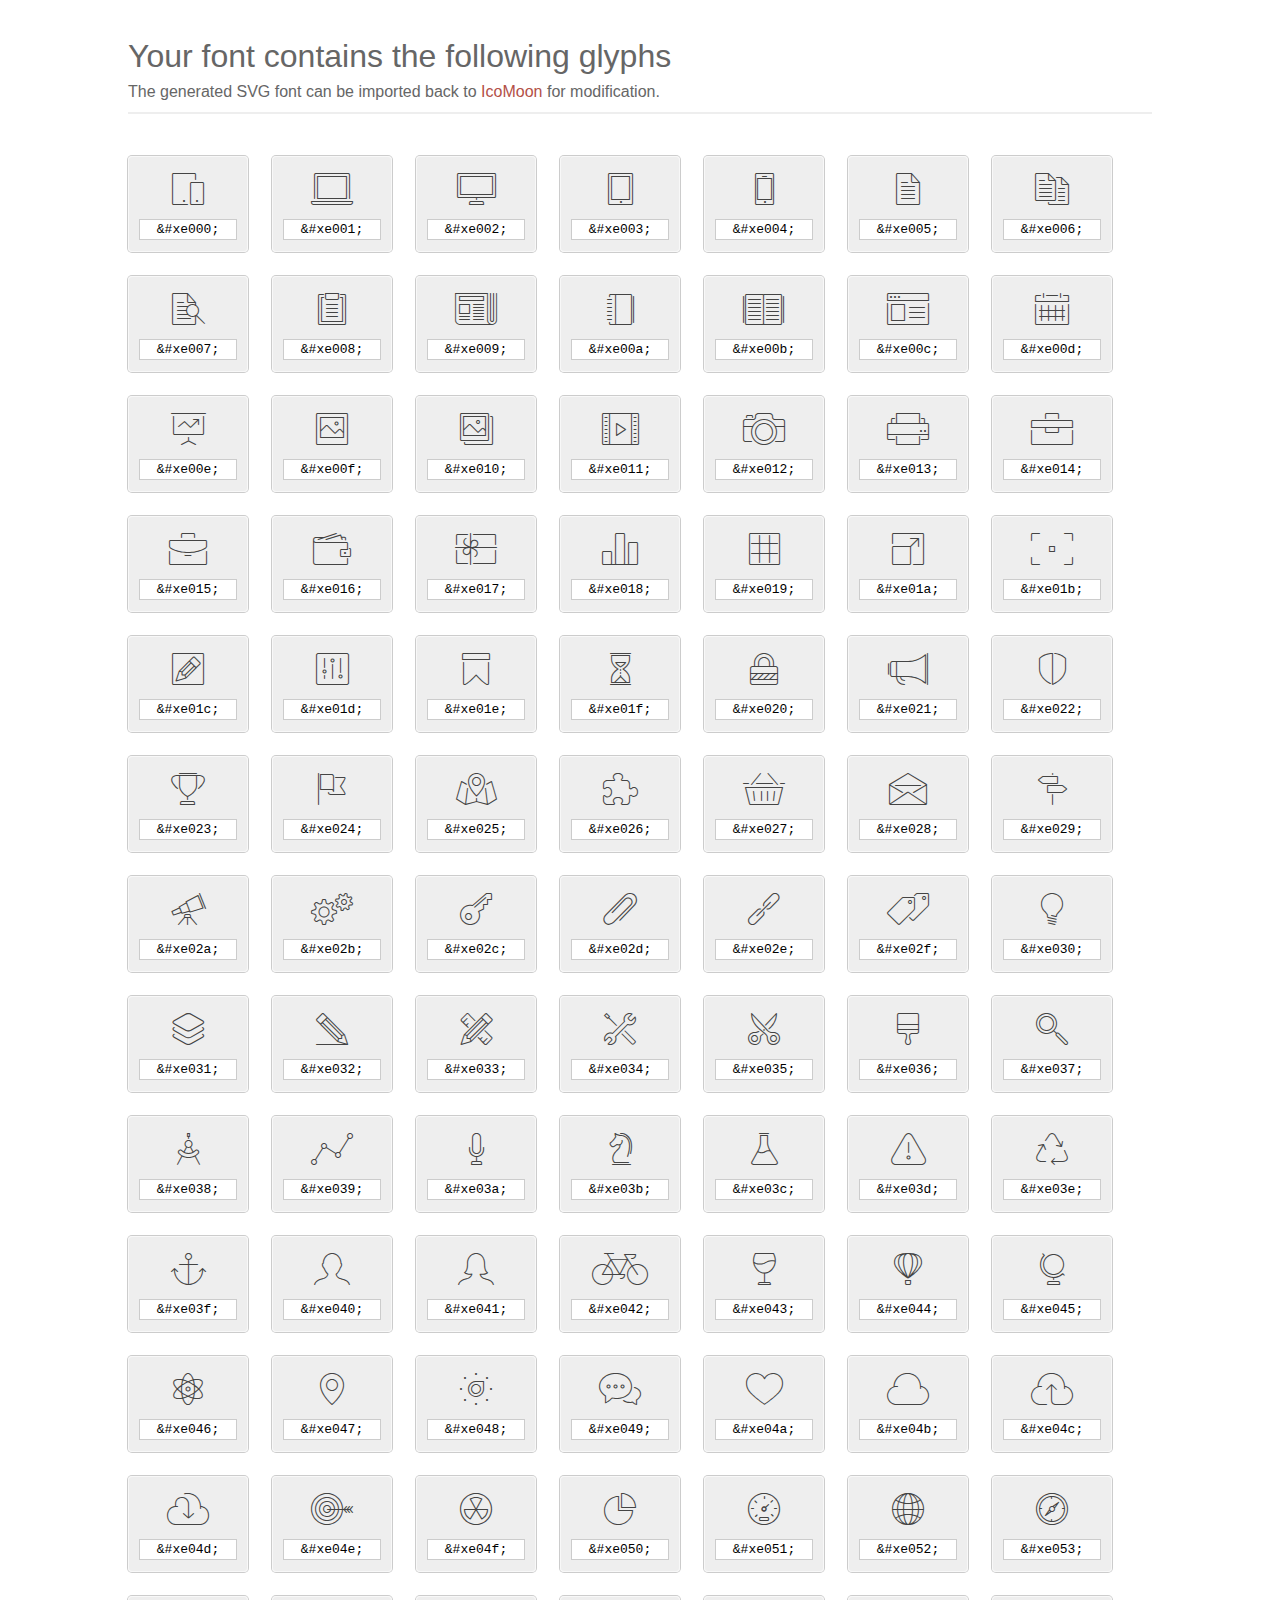
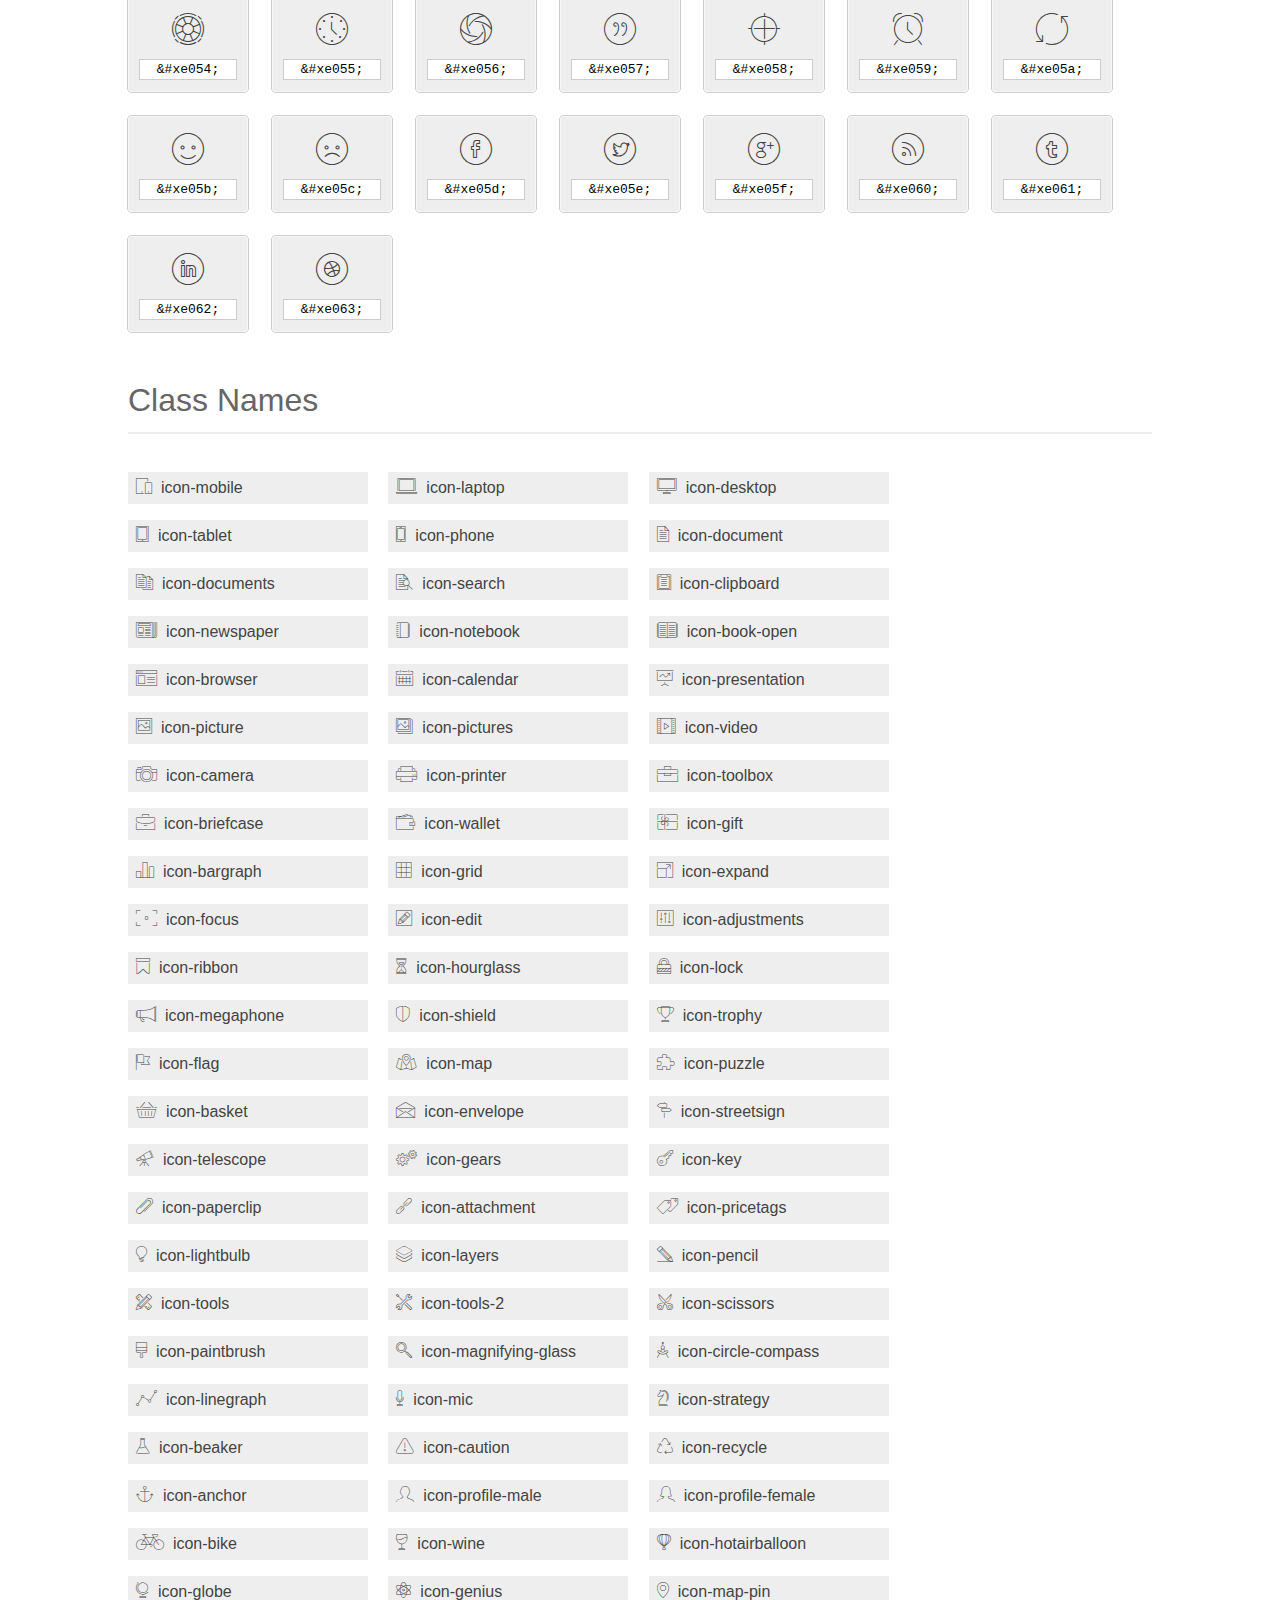
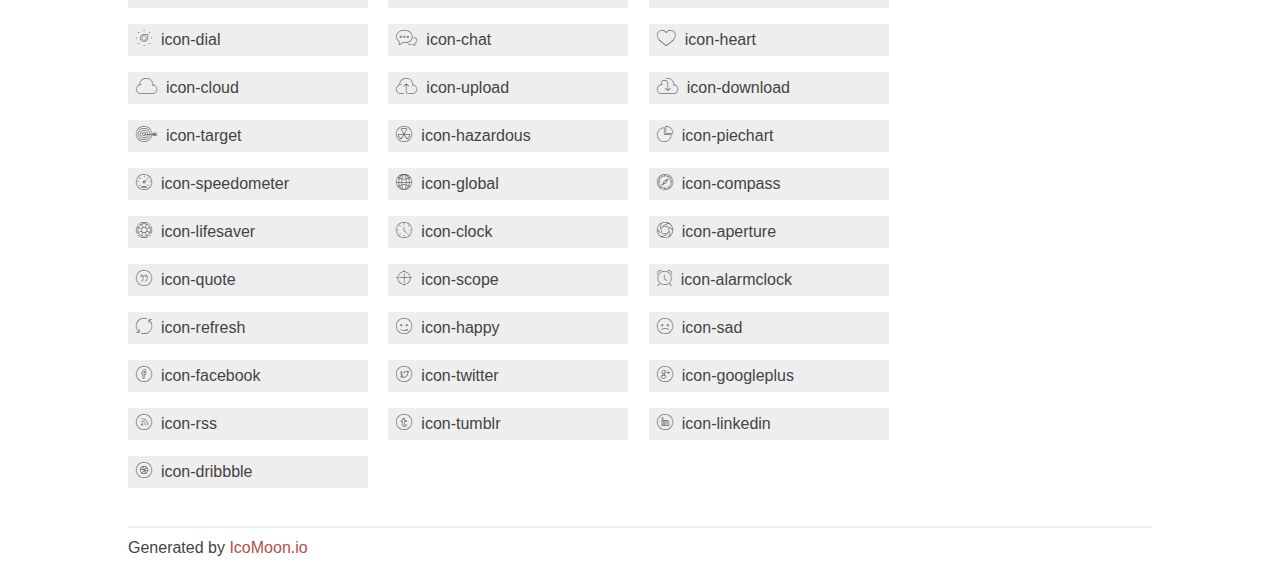
<file: SiteVitrine/lib/et-line-font/index.html>
<!doctype html>
<html>
<head>
<title>Your Font/Glyphs</title>
<link rel="stylesheet" href="style.css" />
<!--[if lte IE 7]><script src="lte-ie7.js"></script><![endif]-->
<style>
	section, header, footer {display: block;}
	body {
		font-family: sans-serif;
		color: #444;
		line-height: 1.5;
		font-size: 1em;
	}
	* {
		-moz-box-sizing: border-box;
		-webkit-box-sizing: border-box;
		box-sizing: border-box;
		margin: 0;
		padding: 0;
	}
	.glyph {
		font-size: 16px;
		float: left;
		text-align: center;
		background: #eee;
		padding: .75em;
		margin: .75em 1.5em .75em 0;
		width: 7.5em;
		border-radius: .25em;
		box-shadow: inset 0 0 0 1px #f8f8f8, 0 0 0 1px #CCC;
	}
	.glyph input {
		font-family: consolas, monospace;
		font-size: 13px;
		width: 100%;
		text-align: center;
		border: 0;
		box-shadow: 0 0 0 1px #ccc;
		padding: .125em;
	}
	.w-main {
		width: 80%;
	}
	.centered {
		margin-left: auto;
		margin-right: auto;
	}
	.fs1 {
		font-size: 2em;
	}
	header {
		margin: 2em 0;
		padding-bottom: .5em;
		color: #666;
		box-shadow: 0 2px #eee;
	}
	header h1 {
		font-size: 2em;
		font-weight: normal;
	}
	.clearfix:before, .clearfix:after { content: ""; display: table; }
	.clearfix:after, .clear { clear: both; }
	footer {
		margin-top: 2em;
		padding: .5em 0;
		box-shadow: 0 -2px #eee;
	}
	a, a:visited {
		color: #B35047;
		text-decoration: none;
	}
	a:hover, a:focus {color: #000;}
	.box1 {
		font-size: 16px;
		display: inline-block;
		width: 15em;
		padding: .25em .5em;
		background: #eee;
		margin: .5em 1em .5em 0;
	}
</style>
</head>
<body>
	<div class="w-main centered">
	<section class="mtm clearfix" id="glyphs">
	<header>
		<h1>Your font contains the following glyphs</h1>
		<p>The generated SVG font can be imported back to <a href="http://icomoon.io/app">IcoMoon</a> for modification.</p>
	</header>
	<div class="glyph">
		<div class="fs1" aria-hidden="true" data-icon="&#xe000;"></div>
		<input type="text" readonly="readonly" value="&amp;#xe000;" />
	</div>
	<div class="glyph">
		<div class="fs1" aria-hidden="true" data-icon="&#xe001;"></div>
		<input type="text" readonly="readonly" value="&amp;#xe001;" />
	</div>
	<div class="glyph">
		<div class="fs1" aria-hidden="true" data-icon="&#xe002;"></div>
		<input type="text" readonly="readonly" value="&amp;#xe002;" />
	</div>
	<div class="glyph">
		<div class="fs1" aria-hidden="true" data-icon="&#xe003;"></div>
		<input type="text" readonly="readonly" value="&amp;#xe003;" />
	</div>
	<div class="glyph">
		<div class="fs1" aria-hidden="true" data-icon="&#xe004;"></div>
		<input type="text" readonly="readonly" value="&amp;#xe004;" />
	</div>
	<div class="glyph">
		<div class="fs1" aria-hidden="true" data-icon="&#xe005;"></div>
		<input type="text" readonly="readonly" value="&amp;#xe005;" />
	</div>
	<div class="glyph">
		<div class="fs1" aria-hidden="true" data-icon="&#xe006;"></div>
		<input type="text" readonly="readonly" value="&amp;#xe006;" />
	</div>
	<div class="glyph">
		<div class="fs1" aria-hidden="true" data-icon="&#xe007;"></div>
		<input type="text" readonly="readonly" value="&amp;#xe007;" />
	</div>
	<div class="glyph">
		<div class="fs1" aria-hidden="true" data-icon="&#xe008;"></div>
		<input type="text" readonly="readonly" value="&amp;#xe008;" />
	</div>
	<div class="glyph">
		<div class="fs1" aria-hidden="true" data-icon="&#xe009;"></div>
		<input type="text" readonly="readonly" value="&amp;#xe009;" />
	</div>
	<div class="glyph">
		<div class="fs1" aria-hidden="true" data-icon="&#xe00a;"></div>
		<input type="text" readonly="readonly" value="&amp;#xe00a;" />
	</div>
	<div class="glyph">
		<div class="fs1" aria-hidden="true" data-icon="&#xe00b;"></div>
		<input type="text" readonly="readonly" value="&amp;#xe00b;" />
	</div>
	<div class="glyph">
		<div class="fs1" aria-hidden="true" data-icon="&#xe00c;"></div>
		<input type="text" readonly="readonly" value="&amp;#xe00c;" />
	</div>
	<div class="glyph">
		<div class="fs1" aria-hidden="true" data-icon="&#xe00d;"></div>
		<input type="text" readonly="readonly" value="&amp;#xe00d;" />
	</div>
	<div class="glyph">
		<div class="fs1" aria-hidden="true" data-icon="&#xe00e;"></div>
		<input type="text" readonly="readonly" value="&amp;#xe00e;" />
	</div>
	<div class="glyph">
		<div class="fs1" aria-hidden="true" data-icon="&#xe00f;"></div>
		<input type="text" readonly="readonly" value="&amp;#xe00f;" />
	</div>
	<div class="glyph">
		<div class="fs1" aria-hidden="true" data-icon="&#xe010;"></div>
		<input type="text" readonly="readonly" value="&amp;#xe010;" />
	</div>
	<div class="glyph">
		<div class="fs1" aria-hidden="true" data-icon="&#xe011;"></div>
		<input type="text" readonly="readonly" value="&amp;#xe011;" />
	</div>
	<div class="glyph">
		<div class="fs1" aria-hidden="true" data-icon="&#xe012;"></div>
		<input type="text" readonly="readonly" value="&amp;#xe012;" />
	</div>
	<div class="glyph">
		<div class="fs1" aria-hidden="true" data-icon="&#xe013;"></div>
		<input type="text" readonly="readonly" value="&amp;#xe013;" />
	</div>
	<div class="glyph">
		<div class="fs1" aria-hidden="true" data-icon="&#xe014;"></div>
		<input type="text" readonly="readonly" value="&amp;#xe014;" />
	</div>
	<div class="glyph">
		<div class="fs1" aria-hidden="true" data-icon="&#xe015;"></div>
		<input type="text" readonly="readonly" value="&amp;#xe015;" />
	</div>
	<div class="glyph">
		<div class="fs1" aria-hidden="true" data-icon="&#xe016;"></div>
		<input type="text" readonly="readonly" value="&amp;#xe016;" />
	</div>
	<div class="glyph">
		<div class="fs1" aria-hidden="true" data-icon="&#xe017;"></div>
		<input type="text" readonly="readonly" value="&amp;#xe017;" />
	</div>
	<div class="glyph">
		<div class="fs1" aria-hidden="true" data-icon="&#xe018;"></div>
		<input type="text" readonly="readonly" value="&amp;#xe018;" />
	</div>
	<div class="glyph">
		<div class="fs1" aria-hidden="true" data-icon="&#xe019;"></div>
		<input type="text" readonly="readonly" value="&amp;#xe019;" />
	</div>
	<div class="glyph">
		<div class="fs1" aria-hidden="true" data-icon="&#xe01a;"></div>
		<input type="text" readonly="readonly" value="&amp;#xe01a;" />
	</div>
	<div class="glyph">
		<div class="fs1" aria-hidden="true" data-icon="&#xe01b;"></div>
		<input type="text" readonly="readonly" value="&amp;#xe01b;" />
	</div>
	<div class="glyph">
		<div class="fs1" aria-hidden="true" data-icon="&#xe01c;"></div>
		<input type="text" readonly="readonly" value="&amp;#xe01c;" />
	</div>
	<div class="glyph">
		<div class="fs1" aria-hidden="true" data-icon="&#xe01d;"></div>
		<input type="text" readonly="readonly" value="&amp;#xe01d;" />
	</div>
	<div class="glyph">
		<div class="fs1" aria-hidden="true" data-icon="&#xe01e;"></div>
		<input type="text" readonly="readonly" value="&amp;#xe01e;" />
	</div>
	<div class="glyph">
		<div class="fs1" aria-hidden="true" data-icon="&#xe01f;"></div>
		<input type="text" readonly="readonly" value="&amp;#xe01f;" />
	</div>
	<div class="glyph">
		<div class="fs1" aria-hidden="true" data-icon="&#xe020;"></div>
		<input type="text" readonly="readonly" value="&amp;#xe020;" />
	</div>
	<div class="glyph">
		<div class="fs1" aria-hidden="true" data-icon="&#xe021;"></div>
		<input type="text" readonly="readonly" value="&amp;#xe021;" />
	</div>
	<div class="glyph">
		<div class="fs1" aria-hidden="true" data-icon="&#xe022;"></div>
		<input type="text" readonly="readonly" value="&amp;#xe022;" />
	</div>
	<div class="glyph">
		<div class="fs1" aria-hidden="true" data-icon="&#xe023;"></div>
		<input type="text" readonly="readonly" value="&amp;#xe023;" />
	</div>
	<div class="glyph">
		<div class="fs1" aria-hidden="true" data-icon="&#xe024;"></div>
		<input type="text" readonly="readonly" value="&amp;#xe024;" />
	</div>
	<div class="glyph">
		<div class="fs1" aria-hidden="true" data-icon="&#xe025;"></div>
		<input type="text" readonly="readonly" value="&amp;#xe025;" />
	</div>
	<div class="glyph">
		<div class="fs1" aria-hidden="true" data-icon="&#xe026;"></div>
		<input type="text" readonly="readonly" value="&amp;#xe026;" />
	</div>
	<div class="glyph">
		<div class="fs1" aria-hidden="true" data-icon="&#xe027;"></div>
		<input type="text" readonly="readonly" value="&amp;#xe027;" />
	</div>
	<div class="glyph">
		<div class="fs1" aria-hidden="true" data-icon="&#xe028;"></div>
		<input type="text" readonly="readonly" value="&amp;#xe028;" />
	</div>
	<div class="glyph">
		<div class="fs1" aria-hidden="true" data-icon="&#xe029;"></div>
		<input type="text" readonly="readonly" value="&amp;#xe029;" />
	</div>
	<div class="glyph">
		<div class="fs1" aria-hidden="true" data-icon="&#xe02a;"></div>
		<input type="text" readonly="readonly" value="&amp;#xe02a;" />
	</div>
	<div class="glyph">
		<div class="fs1" aria-hidden="true" data-icon="&#xe02b;"></div>
		<input type="text" readonly="readonly" value="&amp;#xe02b;" />
	</div>
	<div class="glyph">
		<div class="fs1" aria-hidden="true" data-icon="&#xe02c;"></div>
		<input type="text" readonly="readonly" value="&amp;#xe02c;" />
	</div>
	<div class="glyph">
		<div class="fs1" aria-hidden="true" data-icon="&#xe02d;"></div>
		<input type="text" readonly="readonly" value="&amp;#xe02d;" />
	</div>
	<div class="glyph">
		<div class="fs1" aria-hidden="true" data-icon="&#xe02e;"></div>
		<input type="text" readonly="readonly" value="&amp;#xe02e;" />
	</div>
	<div class="glyph">
		<div class="fs1" aria-hidden="true" data-icon="&#xe02f;"></div>
		<input type="text" readonly="readonly" value="&amp;#xe02f;" />
	</div>
	<div class="glyph">
		<div class="fs1" aria-hidden="true" data-icon="&#xe030;"></div>
		<input type="text" readonly="readonly" value="&amp;#xe030;" />
	</div>
	<div class="glyph">
		<div class="fs1" aria-hidden="true" data-icon="&#xe031;"></div>
		<input type="text" readonly="readonly" value="&amp;#xe031;" />
	</div>
	<div class="glyph">
		<div class="fs1" aria-hidden="true" data-icon="&#xe032;"></div>
		<input type="text" readonly="readonly" value="&amp;#xe032;" />
	</div>
	<div class="glyph">
		<div class="fs1" aria-hidden="true" data-icon="&#xe033;"></div>
		<input type="text" readonly="readonly" value="&amp;#xe033;" />
	</div>
	<div class="glyph">
		<div class="fs1" aria-hidden="true" data-icon="&#xe034;"></div>
		<input type="text" readonly="readonly" value="&amp;#xe034;" />
	</div>
	<div class="glyph">
		<div class="fs1" aria-hidden="true" data-icon="&#xe035;"></div>
		<input type="text" readonly="readonly" value="&amp;#xe035;" />
	</div>
	<div class="glyph">
		<div class="fs1" aria-hidden="true" data-icon="&#xe036;"></div>
		<input type="text" readonly="readonly" value="&amp;#xe036;" />
	</div>
	<div class="glyph">
		<div class="fs1" aria-hidden="true" data-icon="&#xe037;"></div>
		<input type="text" readonly="readonly" value="&amp;#xe037;" />
	</div>
	<div class="glyph">
		<div class="fs1" aria-hidden="true" data-icon="&#xe038;"></div>
		<input type="text" readonly="readonly" value="&amp;#xe038;" />
	</div>
	<div class="glyph">
		<div class="fs1" aria-hidden="true" data-icon="&#xe039;"></div>
		<input type="text" readonly="readonly" value="&amp;#xe039;" />
	</div>
	<div class="glyph">
		<div class="fs1" aria-hidden="true" data-icon="&#xe03a;"></div>
		<input type="text" readonly="readonly" value="&amp;#xe03a;" />
	</div>
	<div class="glyph">
		<div class="fs1" aria-hidden="true" data-icon="&#xe03b;"></div>
		<input type="text" readonly="readonly" value="&amp;#xe03b;" />
	</div>
	<div class="glyph">
		<div class="fs1" aria-hidden="true" data-icon="&#xe03c;"></div>
		<input type="text" readonly="readonly" value="&amp;#xe03c;" />
	</div>
	<div class="glyph">
		<div class="fs1" aria-hidden="true" data-icon="&#xe03d;"></div>
		<input type="text" readonly="readonly" value="&amp;#xe03d;" />
	</div>
	<div class="glyph">
		<div class="fs1" aria-hidden="true" data-icon="&#xe03e;"></div>
		<input type="text" readonly="readonly" value="&amp;#xe03e;" />
	</div>
	<div class="glyph">
		<div class="fs1" aria-hidden="true" data-icon="&#xe03f;"></div>
		<input type="text" readonly="readonly" value="&amp;#xe03f;" />
	</div>
	<div class="glyph">
		<div class="fs1" aria-hidden="true" data-icon="&#xe040;"></div>
		<input type="text" readonly="readonly" value="&amp;#xe040;" />
	</div>
	<div class="glyph">
		<div class="fs1" aria-hidden="true" data-icon="&#xe041;"></div>
		<input type="text" readonly="readonly" value="&amp;#xe041;" />
	</div>
	<div class="glyph">
		<div class="fs1" aria-hidden="true" data-icon="&#xe042;"></div>
		<input type="text" readonly="readonly" value="&amp;#xe042;" />
	</div>
	<div class="glyph">
		<div class="fs1" aria-hidden="true" data-icon="&#xe043;"></div>
		<input type="text" readonly="readonly" value="&amp;#xe043;" />
	</div>
	<div class="glyph">
		<div class="fs1" aria-hidden="true" data-icon="&#xe044;"></div>
		<input type="text" readonly="readonly" value="&amp;#xe044;" />
	</div>
	<div class="glyph">
		<div class="fs1" aria-hidden="true" data-icon="&#xe045;"></div>
		<input type="text" readonly="readonly" value="&amp;#xe045;" />
	</div>
	<div class="glyph">
		<div class="fs1" aria-hidden="true" data-icon="&#xe046;"></div>
		<input type="text" readonly="readonly" value="&amp;#xe046;" />
	</div>
	<div class="glyph">
		<div class="fs1" aria-hidden="true" data-icon="&#xe047;"></div>
		<input type="text" readonly="readonly" value="&amp;#xe047;" />
	</div>
	<div class="glyph">
		<div class="fs1" aria-hidden="true" data-icon="&#xe048;"></div>
		<input type="text" readonly="readonly" value="&amp;#xe048;" />
	</div>
	<div class="glyph">
		<div class="fs1" aria-hidden="true" data-icon="&#xe049;"></div>
		<input type="text" readonly="readonly" value="&amp;#xe049;" />
	</div>
	<div class="glyph">
		<div class="fs1" aria-hidden="true" data-icon="&#xe04a;"></div>
		<input type="text" readonly="readonly" value="&amp;#xe04a;" />
	</div>
	<div class="glyph">
		<div class="fs1" aria-hidden="true" data-icon="&#xe04b;"></div>
		<input type="text" readonly="readonly" value="&amp;#xe04b;" />
	</div>
	<div class="glyph">
		<div class="fs1" aria-hidden="true" data-icon="&#xe04c;"></div>
		<input type="text" readonly="readonly" value="&amp;#xe04c;" />
	</div>
	<div class="glyph">
		<div class="fs1" aria-hidden="true" data-icon="&#xe04d;"></div>
		<input type="text" readonly="readonly" value="&amp;#xe04d;" />
	</div>
	<div class="glyph">
		<div class="fs1" aria-hidden="true" data-icon="&#xe04e;"></div>
		<input type="text" readonly="readonly" value="&amp;#xe04e;" />
	</div>
	<div class="glyph">
		<div class="fs1" aria-hidden="true" data-icon="&#xe04f;"></div>
		<input type="text" readonly="readonly" value="&amp;#xe04f;" />
	</div>
	<div class="glyph">
		<div class="fs1" aria-hidden="true" data-icon="&#xe050;"></div>
		<input type="text" readonly="readonly" value="&amp;#xe050;" />
	</div>
	<div class="glyph">
		<div class="fs1" aria-hidden="true" data-icon="&#xe051;"></div>
		<input type="text" readonly="readonly" value="&amp;#xe051;" />
	</div>
	<div class="glyph">
		<div class="fs1" aria-hidden="true" data-icon="&#xe052;"></div>
		<input type="text" readonly="readonly" value="&amp;#xe052;" />
	</div>
	<div class="glyph">
		<div class="fs1" aria-hidden="true" data-icon="&#xe053;"></div>
		<input type="text" readonly="readonly" value="&amp;#xe053;" />
	</div>
	<div class="glyph">
		<div class="fs1" aria-hidden="true" data-icon="&#xe054;"></div>
		<input type="text" readonly="readonly" value="&amp;#xe054;" />
	</div>
	<div class="glyph">
		<div class="fs1" aria-hidden="true" data-icon="&#xe055;"></div>
		<input type="text" readonly="readonly" value="&amp;#xe055;" />
	</div>
	<div class="glyph">
		<div class="fs1" aria-hidden="true" data-icon="&#xe056;"></div>
		<input type="text" readonly="readonly" value="&amp;#xe056;" />
	</div>
	<div class="glyph">
		<div class="fs1" aria-hidden="true" data-icon="&#xe057;"></div>
		<input type="text" readonly="readonly" value="&amp;#xe057;" />
	</div>
	<div class="glyph">
		<div class="fs1" aria-hidden="true" data-icon="&#xe058;"></div>
		<input type="text" readonly="readonly" value="&amp;#xe058;" />
	</div>
	<div class="glyph">
		<div class="fs1" aria-hidden="true" data-icon="&#xe059;"></div>
		<input type="text" readonly="readonly" value="&amp;#xe059;" />
	</div>
	<div class="glyph">
		<div class="fs1" aria-hidden="true" data-icon="&#xe05a;"></div>
		<input type="text" readonly="readonly" value="&amp;#xe05a;" />
	</div>
	<div class="glyph">
		<div class="fs1" aria-hidden="true" data-icon="&#xe05b;"></div>
		<input type="text" readonly="readonly" value="&amp;#xe05b;" />
	</div>
	<div class="glyph">
		<div class="fs1" aria-hidden="true" data-icon="&#xe05c;"></div>
		<input type="text" readonly="readonly" value="&amp;#xe05c;" />
	</div>
	<div class="glyph">
		<div class="fs1" aria-hidden="true" data-icon="&#xe05d;"></div>
		<input type="text" readonly="readonly" value="&amp;#xe05d;" />
	</div>
	<div class="glyph">
		<div class="fs1" aria-hidden="true" data-icon="&#xe05e;"></div>
		<input type="text" readonly="readonly" value="&amp;#xe05e;" />
	</div>
	<div class="glyph">
		<div class="fs1" aria-hidden="true" data-icon="&#xe05f;"></div>
		<input type="text" readonly="readonly" value="&amp;#xe05f;" />
	</div>
	<div class="glyph">
		<div class="fs1" aria-hidden="true" data-icon="&#xe060;"></div>
		<input type="text" readonly="readonly" value="&amp;#xe060;" />
	</div>
	<div class="glyph">
		<div class="fs1" aria-hidden="true" data-icon="&#xe061;"></div>
		<input type="text" readonly="readonly" value="&amp;#xe061;" />
	</div>
	<div class="glyph">
		<div class="fs1" aria-hidden="true" data-icon="&#xe062;"></div>
		<input type="text" readonly="readonly" value="&amp;#xe062;" />
	</div>
	<div class="glyph">
		<div class="fs1" aria-hidden="true" data-icon="&#xe063;"></div>
		<input type="text" readonly="readonly" value="&amp;#xe063;" />
	</div>
	</section>
	<div class="clear"></div>
	<section class="mtm clearfix" id="glyphs">
	<header>
		<h1>Class Names</h1>
	</header>
	<span class="box1">
		<span aria-hidden="true" class="icon-mobile"></span>
		&nbsp;icon-mobile
	</span>
	<span class="box1">
		<span aria-hidden="true" class="icon-laptop"></span>
		&nbsp;icon-laptop
	</span>
	<span class="box1">
		<span aria-hidden="true" class="icon-desktop"></span>
		&nbsp;icon-desktop
	</span>
	<span class="box1">
		<span aria-hidden="true" class="icon-tablet"></span>
		&nbsp;icon-tablet
	</span>
	<span class="box1">
		<span aria-hidden="true" class="icon-phone"></span>
		&nbsp;icon-phone
	</span>
	<span class="box1">
		<span aria-hidden="true" class="icon-document"></span>
		&nbsp;icon-document
	</span>
	<span class="box1">
		<span aria-hidden="true" class="icon-documents"></span>
		&nbsp;icon-documents
	</span>
	<span class="box1">
		<span aria-hidden="true" class="icon-search"></span>
		&nbsp;icon-search
	</span>
	<span class="box1">
		<span aria-hidden="true" class="icon-clipboard"></span>
		&nbsp;icon-clipboard
	</span>
	<span class="box1">
		<span aria-hidden="true" class="icon-newspaper"></span>
		&nbsp;icon-newspaper
	</span>
	<span class="box1">
		<span aria-hidden="true" class="icon-notebook"></span>
		&nbsp;icon-notebook
	</span>
	<span class="box1">
		<span aria-hidden="true" class="icon-book-open"></span>
		&nbsp;icon-book-open
	</span>
	<span class="box1">
		<span aria-hidden="true" class="icon-browser"></span>
		&nbsp;icon-browser
	</span>
	<span class="box1">
		<span aria-hidden="true" class="icon-calendar"></span>
		&nbsp;icon-calendar
	</span>
	<span class="box1">
		<span aria-hidden="true" class="icon-presentation"></span>
		&nbsp;icon-presentation
	</span>
	<span class="box1">
		<span aria-hidden="true" class="icon-picture"></span>
		&nbsp;icon-picture
	</span>
	<span class="box1">
		<span aria-hidden="true" class="icon-pictures"></span>
		&nbsp;icon-pictures
	</span>
	<span class="box1">
		<span aria-hidden="true" class="icon-video"></span>
		&nbsp;icon-video
	</span>
	<span class="box1">
		<span aria-hidden="true" class="icon-camera"></span>
		&nbsp;icon-camera
	</span>
	<span class="box1">
		<span aria-hidden="true" class="icon-printer"></span>
		&nbsp;icon-printer
	</span>
	<span class="box1">
		<span aria-hidden="true" class="icon-toolbox"></span>
		&nbsp;icon-toolbox
	</span>
	<span class="box1">
		<span aria-hidden="true" class="icon-briefcase"></span>
		&nbsp;icon-briefcase
	</span>
	<span class="box1">
		<span aria-hidden="true" class="icon-wallet"></span>
		&nbsp;icon-wallet
	</span>
	<span class="box1">
		<span aria-hidden="true" class="icon-gift"></span>
		&nbsp;icon-gift
	</span>
	<span class="box1">
		<span aria-hidden="true" class="icon-bargraph"></span>
		&nbsp;icon-bargraph
	</span>
	<span class="box1">
		<span aria-hidden="true" class="icon-grid"></span>
		&nbsp;icon-grid
	</span>
	<span class="box1">
		<span aria-hidden="true" class="icon-expand"></span>
		&nbsp;icon-expand
	</span>
	<span class="box1">
		<span aria-hidden="true" class="icon-focus"></span>
		&nbsp;icon-focus
	</span>
	<span class="box1">
		<span aria-hidden="true" class="icon-edit"></span>
		&nbsp;icon-edit
	</span>
	<span class="box1">
		<span aria-hidden="true" class="icon-adjustments"></span>
		&nbsp;icon-adjustments
	</span>
	<span class="box1">
		<span aria-hidden="true" class="icon-ribbon"></span>
		&nbsp;icon-ribbon
	</span>
	<span class="box1">
		<span aria-hidden="true" class="icon-hourglass"></span>
		&nbsp;icon-hourglass
	</span>
	<span class="box1">
		<span aria-hidden="true" class="icon-lock"></span>
		&nbsp;icon-lock
	</span>
	<span class="box1">
		<span aria-hidden="true" class="icon-megaphone"></span>
		&nbsp;icon-megaphone
	</span>
	<span class="box1">
		<span aria-hidden="true" class="icon-shield"></span>
		&nbsp;icon-shield
	</span>
	<span class="box1">
		<span aria-hidden="true" class="icon-trophy"></span>
		&nbsp;icon-trophy
	</span>
	<span class="box1">
		<span aria-hidden="true" class="icon-flag"></span>
		&nbsp;icon-flag
	</span>
	<span class="box1">
		<span aria-hidden="true" class="icon-map"></span>
		&nbsp;icon-map
	</span>
	<span class="box1">
		<span aria-hidden="true" class="icon-puzzle"></span>
		&nbsp;icon-puzzle
	</span>
	<span class="box1">
		<span aria-hidden="true" class="icon-basket"></span>
		&nbsp;icon-basket
	</span>
	<span class="box1">
		<span aria-hidden="true" class="icon-envelope"></span>
		&nbsp;icon-envelope
	</span>
	<span class="box1">
		<span aria-hidden="true" class="icon-streetsign"></span>
		&nbsp;icon-streetsign
	</span>
	<span class="box1">
		<span aria-hidden="true" class="icon-telescope"></span>
		&nbsp;icon-telescope
	</span>
	<span class="box1">
		<span aria-hidden="true" class="icon-gears"></span>
		&nbsp;icon-gears
	</span>
	<span class="box1">
		<span aria-hidden="true" class="icon-key"></span>
		&nbsp;icon-key
	</span>
	<span class="box1">
		<span aria-hidden="true" class="icon-paperclip"></span>
		&nbsp;icon-paperclip
	</span>
	<span class="box1">
		<span aria-hidden="true" class="icon-attachment"></span>
		&nbsp;icon-attachment
	</span>
	<span class="box1">
		<span aria-hidden="true" class="icon-pricetags"></span>
		&nbsp;icon-pricetags
	</span>
	<span class="box1">
		<span aria-hidden="true" class="icon-lightbulb"></span>
		&nbsp;icon-lightbulb
	</span>
	<span class="box1">
		<span aria-hidden="true" class="icon-layers"></span>
		&nbsp;icon-layers
	</span>
	<span class="box1">
		<span aria-hidden="true" class="icon-pencil"></span>
		&nbsp;icon-pencil
	</span>
	<span class="box1">
		<span aria-hidden="true" class="icon-tools"></span>
		&nbsp;icon-tools
	</span>
	<span class="box1">
		<span aria-hidden="true" class="icon-tools-2"></span>
		&nbsp;icon-tools-2
	</span>
	<span class="box1">
		<span aria-hidden="true" class="icon-scissors"></span>
		&nbsp;icon-scissors
	</span>
	<span class="box1">
		<span aria-hidden="true" class="icon-paintbrush"></span>
		&nbsp;icon-paintbrush
	</span>
	<span class="box1">
		<span aria-hidden="true" class="icon-magnifying-glass"></span>
		&nbsp;icon-magnifying-glass
	</span>
	<span class="box1">
		<span aria-hidden="true" class="icon-circle-compass"></span>
		&nbsp;icon-circle-compass
	</span>
	<span class="box1">
		<span aria-hidden="true" class="icon-linegraph"></span>
		&nbsp;icon-linegraph
	</span>
	<span class="box1">
		<span aria-hidden="true" class="icon-mic"></span>
		&nbsp;icon-mic
	</span>
	<span class="box1">
		<span aria-hidden="true" class="icon-strategy"></span>
		&nbsp;icon-strategy
	</span>
	<span class="box1">
		<span aria-hidden="true" class="icon-beaker"></span>
		&nbsp;icon-beaker
	</span>
	<span class="box1">
		<span aria-hidden="true" class="icon-caution"></span>
		&nbsp;icon-caution
	</span>
	<span class="box1">
		<span aria-hidden="true" class="icon-recycle"></span>
		&nbsp;icon-recycle
	</span>
	<span class="box1">
		<span aria-hidden="true" class="icon-anchor"></span>
		&nbsp;icon-anchor
	</span>
	<span class="box1">
		<span aria-hidden="true" class="icon-profile-male"></span>
		&nbsp;icon-profile-male
	</span>
	<span class="box1">
		<span aria-hidden="true" class="icon-profile-female"></span>
		&nbsp;icon-profile-female
	</span>
	<span class="box1">
		<span aria-hidden="true" class="icon-bike"></span>
		&nbsp;icon-bike
	</span>
	<span class="box1">
		<span aria-hidden="true" class="icon-wine"></span>
		&nbsp;icon-wine
	</span>
	<span class="box1">
		<span aria-hidden="true" class="icon-hotairballoon"></span>
		&nbsp;icon-hotairballoon
	</span>
	<span class="box1">
		<span aria-hidden="true" class="icon-globe"></span>
		&nbsp;icon-globe
	</span>
	<span class="box1">
		<span aria-hidden="true" class="icon-genius"></span>
		&nbsp;icon-genius
	</span>
	<span class="box1">
		<span aria-hidden="true" class="icon-map-pin"></span>
		&nbsp;icon-map-pin
	</span>
	<span class="box1">
		<span aria-hidden="true" class="icon-dial"></span>
		&nbsp;icon-dial
	</span>
	<span class="box1">
		<span aria-hidden="true" class="icon-chat"></span>
		&nbsp;icon-chat
	</span>
	<span class="box1">
		<span aria-hidden="true" class="icon-heart"></span>
		&nbsp;icon-heart
	</span>
	<span class="box1">
		<span aria-hidden="true" class="icon-cloud"></span>
		&nbsp;icon-cloud
	</span>
	<span class="box1">
		<span aria-hidden="true" class="icon-upload"></span>
		&nbsp;icon-upload
	</span>
	<span class="box1">
		<span aria-hidden="true" class="icon-download"></span>
		&nbsp;icon-download
	</span>
	<span class="box1">
		<span aria-hidden="true" class="icon-target"></span>
		&nbsp;icon-target
	</span>
	<span class="box1">
		<span aria-hidden="true" class="icon-hazardous"></span>
		&nbsp;icon-hazardous
	</span>
	<span class="box1">
		<span aria-hidden="true" class="icon-piechart"></span>
		&nbsp;icon-piechart
	</span>
	<span class="box1">
		<span aria-hidden="true" class="icon-speedometer"></span>
		&nbsp;icon-speedometer
	</span>
	<span class="box1">
		<span aria-hidden="true" class="icon-global"></span>
		&nbsp;icon-global
	</span>
	<span class="box1">
		<span aria-hidden="true" class="icon-compass"></span>
		&nbsp;icon-compass
	</span>
	<span class="box1">
		<span aria-hidden="true" class="icon-lifesaver"></span>
		&nbsp;icon-lifesaver
	</span>
	<span class="box1">
		<span aria-hidden="true" class="icon-clock"></span>
		&nbsp;icon-clock
	</span>
	<span class="box1">
		<span aria-hidden="true" class="icon-aperture"></span>
		&nbsp;icon-aperture
	</span>
	<span class="box1">
		<span aria-hidden="true" class="icon-quote"></span>
		&nbsp;icon-quote
	</span>
	<span class="box1">
		<span aria-hidden="true" class="icon-scope"></span>
		&nbsp;icon-scope
	</span>
	<span class="box1">
		<span aria-hidden="true" class="icon-alarmclock"></span>
		&nbsp;icon-alarmclock
	</span>
	<span class="box1">
		<span aria-hidden="true" class="icon-refresh"></span>
		&nbsp;icon-refresh
	</span>
	<span class="box1">
		<span aria-hidden="true" class="icon-happy"></span>
		&nbsp;icon-happy
	</span>
	<span class="box1">
		<span aria-hidden="true" class="icon-sad"></span>
		&nbsp;icon-sad
	</span>
	<span class="box1">
		<span aria-hidden="true" class="icon-facebook"></span>
		&nbsp;icon-facebook
	</span>
	<span class="box1">
		<span aria-hidden="true" class="icon-twitter"></span>
		&nbsp;icon-twitter
	</span>
	<span class="box1">
		<span aria-hidden="true" class="icon-googleplus"></span>
		&nbsp;icon-googleplus
	</span>
	<span class="box1">
		<span aria-hidden="true" class="icon-rss"></span>
		&nbsp;icon-rss
	</span>
	<span class="box1">
		<span aria-hidden="true" class="icon-tumblr"></span>
		&nbsp;icon-tumblr
	</span>
	<span class="box1">
		<span aria-hidden="true" class="icon-linkedin"></span>
		&nbsp;icon-linkedin
	</span>
	<span class="box1">
		<span aria-hidden="true" class="icon-dribbble"></span>
		&nbsp;icon-dribbble
	</span>
	</section>
	<footer>
		<p>Generated by <a href="http://icomoon.io">IcoMoon.io</a></p>
	</footer>
	</div>
	<script>
	document.getElementById("glyphs").addEventListener("click", function(e) {
		var target = e.target;
		if (target.tagName === "INPUT") {
			target.select();
		}
	});
	</script>
</body>
</html>
</file>
<file: SiteVitrine/lib/et-line-font/style.css>
@font-face {
	font-family: 'et-line';
	src:url('fonts/et-line.eot');
	src:url('fonts/et-line.eot?#iefix') format('embedded-opentype'),
		url('fonts/et-line.woff') format('woff'),
		url('fonts/et-line.ttf') format('truetype'),
		url('fonts/et-line.svg#et-line') format('svg');
	font-weight: normal;
	font-style: normal;
}

/* Use the following CSS code if you want to use data attributes for inserting your icons */
[data-icon]:before {
	font-family: 'et-line';
	content: attr(data-icon);
	speak: none;
	font-weight: normal;
	font-variant: normal;
	text-transform: none;
	line-height: 1;
	-webkit-font-smoothing: antialiased;
	-moz-osx-font-smoothing: grayscale;
	display:inline-block;
}

/* Use the following CSS code if you want to have a class per icon */
/*
Instead of a list of all class selectors,
you can use the generic selector below, but it's slower:
[class*="icon-"] {
*/
.icon-mobile, .icon-laptop, .icon-desktop, .icon-tablet, .icon-phone, .icon-document, .icon-documents, .icon-search, .icon-clipboard, .icon-newspaper, .icon-notebook, .icon-book-open, .icon-browser, .icon-calendar, .icon-presentation, .icon-picture, .icon-pictures, .icon-video, .icon-camera, .icon-printer, .icon-toolbox, .icon-briefcase, .icon-wallet, .icon-gift, .icon-bargraph, .icon-grid, .icon-expand, .icon-focus, .icon-edit, .icon-adjustments, .icon-ribbon, .icon-hourglass, .icon-lock, .icon-megaphone, .icon-shield, .icon-trophy, .icon-flag, .icon-map, .icon-puzzle, .icon-basket, .icon-envelope, .icon-streetsign, .icon-telescope, .icon-gears, .icon-key, .icon-paperclip, .icon-attachment, .icon-pricetags, .icon-lightbulb, .icon-layers, .icon-pencil, .icon-tools, .icon-tools-2, .icon-scissors, .icon-paintbrush, .icon-magnifying-glass, .icon-circle-compass, .icon-linegraph, .icon-mic, .icon-strategy, .icon-beaker, .icon-caution, .icon-recycle, .icon-anchor, .icon-profile-male, .icon-profile-female, .icon-bike, .icon-wine, .icon-hotairballoon, .icon-globe, .icon-genius, .icon-map-pin, .icon-dial, .icon-chat, .icon-heart, .icon-cloud, .icon-upload, .icon-download, .icon-target, .icon-hazardous, .icon-piechart, .icon-speedometer, .icon-global, .icon-compass, .icon-lifesaver, .icon-clock, .icon-aperture, .icon-quote, .icon-scope, .icon-alarmclock, .icon-refresh, .icon-happy, .icon-sad, .icon-facebook, .icon-twitter, .icon-googleplus, .icon-rss, .icon-tumblr, .icon-linkedin, .icon-dribbble {
	font-family: 'et-line';
	speak: none;
	font-style: normal;
	font-weight: normal;
	font-variant: normal;
	text-transform: none;
	line-height: 1;
	-webkit-font-smoothing: antialiased;
	-moz-osx-font-smoothing: grayscale;
	display:inline-block;
}
.icon-mobile:before {
	content: "\e000";
}
.icon-laptop:before {
	content: "\e001";
}
.icon-desktop:before {
	content: "\e002";
}
.icon-tablet:before {
	content: "\e003";
}
.icon-phone:before {
	content: "\e004";
}
.icon-document:before {
	content: "\e005";
}
.icon-documents:before {
	content: "\e006";
}
.icon-search:before {
	content: "\e007";
}
.icon-clipboard:before {
	content: "\e008";
}
.icon-newspaper:before {
	content: "\e009";
}
.icon-notebook:before {
	content: "\e00a";
}
.icon-book-open:before {
	content: "\e00b";
}
.icon-browser:before {
	content: "\e00c";
}
.icon-calendar:before {
	content: "\e00d";
}
.icon-presentation:before {
	content: "\e00e";
}
.icon-picture:before {
	content: "\e00f";
}
.icon-pictures:before {
	content: "\e010";
}
.icon-video:before {
	content: "\e011";
}
.icon-camera:before {
	content: "\e012";
}
.icon-printer:before {
	content: "\e013";
}
.icon-toolbox:before {
	content: "\e014";
}
.icon-briefcase:before {
	content: "\e015";
}
.icon-wallet:before {
	content: "\e016";
}
.icon-gift:before {
	content: "\e017";
}
.icon-bargraph:before {
	content: "\e018";
}
.icon-grid:before {
	content: "\e019";
}
.icon-expand:before {
	content: "\e01a";
}
.icon-focus:before {
	content: "\e01b";
}
.icon-edit:before {
	content: "\e01c";
}
.icon-adjustments:before {
	content: "\e01d";
}
.icon-ribbon:before {
	content: "\e01e";
}
.icon-hourglass:before {
	content: "\e01f";
}
.icon-lock:before {
	content: "\e020";
}
.icon-megaphone:before {
	content: "\e021";
}
.icon-shield:before {
	content: "\e022";
}
.icon-trophy:before {
	content: "\e023";
}
.icon-flag:before {
	content: "\e024";
}
.icon-map:before {
	content: "\e025";
}
.icon-puzzle:before {
	content: "\e026";
}
.icon-basket:before {
	content: "\e027";
}
.icon-envelope:before {
	content: "\e028";
}
.icon-streetsign:before {
	content: "\e029";
}
.icon-telescope:before {
	content: "\e02a";
}
.icon-gears:before {
	content: "\e02b";
}
.icon-key:before {
	content: "\e02c";
}
.icon-paperclip:before {
	content: "\e02d";
}
.icon-attachment:before {
	content: "\e02e";
}
.icon-pricetags:before {
	content: "\e02f";
}
.icon-lightbulb:before {
	content: "\e030";
}
.icon-layers:before {
	content: "\e031";
}
.icon-pencil:before {
	content: "\e032";
}
.icon-tools:before {
	content: "\e033";
}
.icon-tools-2:before {
	content: "\e034";
}
.icon-scissors:before {
	content: "\e035";
}
.icon-paintbrush:before {
	content: "\e036";
}
.icon-magnifying-glass:before {
	content: "\e037";
}
.icon-circle-compass:before {
	content: "\e038";
}
.icon-linegraph:before {
	content: "\e039";
}
.icon-mic:before {
	content: "\e03a";
}
.icon-strategy:before {
	content: "\e03b";
}
.icon-beaker:before {
	content: "\e03c";
}
.icon-caution:before {
	content: "\e03d";
}
.icon-recycle:before {
	content: "\e03e";
}
.icon-anchor:before {
	content: "\e03f";
}
.icon-profile-male:before {
	content: "\e040";
}
.icon-profile-female:before {
	content: "\e041";
}
.icon-bike:before {
	content: "\e042";
}
.icon-wine:before {
	content: "\e043";
}
.icon-hotairballoon:before {
	content: "\e044";
}
.icon-globe:before {
	content: "\e045";
}
.icon-genius:before {
	content: "\e046";
}
.icon-map-pin:before {
	content: "\e047";
}
.icon-dial:before {
	content: "\e048";
}
.icon-chat:before {
	content: "\e049";
}
.icon-heart:before {
	content: "\e04a";
}
.icon-cloud:before {
	content: "\e04b";
}
.icon-upload:before {
	content: "\e04c";
}
.icon-download:before {
	content: "\e04d";
}
.icon-target:before {
	content: "\e04e";
}
.icon-hazardous:before {
	content: "\e04f";
}
.icon-piechart:before {
	content: "\e050";
}
.icon-speedometer:before {
	content: "\e051";
}
.icon-global:before {
	content: "\e052";
}
.icon-compass:before {
	content: "\e053";
}
.icon-lifesaver:before {
	content: "\e054";
}
.icon-clock:before {
	content: "\e055";
}
.icon-aperture:before {
	content: "\e056";
}
.icon-quote:before {
	content: "\e057";
}
.icon-scope:before {
	content: "\e058";
}
.icon-alarmclock:before {
	content: "\e059";
}
.icon-refresh:before {
	content: "\e05a";
}
.icon-happy:before {
	content: "\e05b";
}
.icon-sad:before {
	content: "\e05c";
}
.icon-facebook:before {
	content: "\e05d";
}
.icon-twitter:before {
	content: "\e05e";
}
.icon-googleplus:before {
	content: "\e05f";
}
.icon-rss:before {
	content: "\e060";
}
.icon-tumblr:before {
	content: "\e061";
}
.icon-linkedin:before {
	content: "\e062";
}
.icon-dribbble:before {
	content: "\e063";
}
</file>
